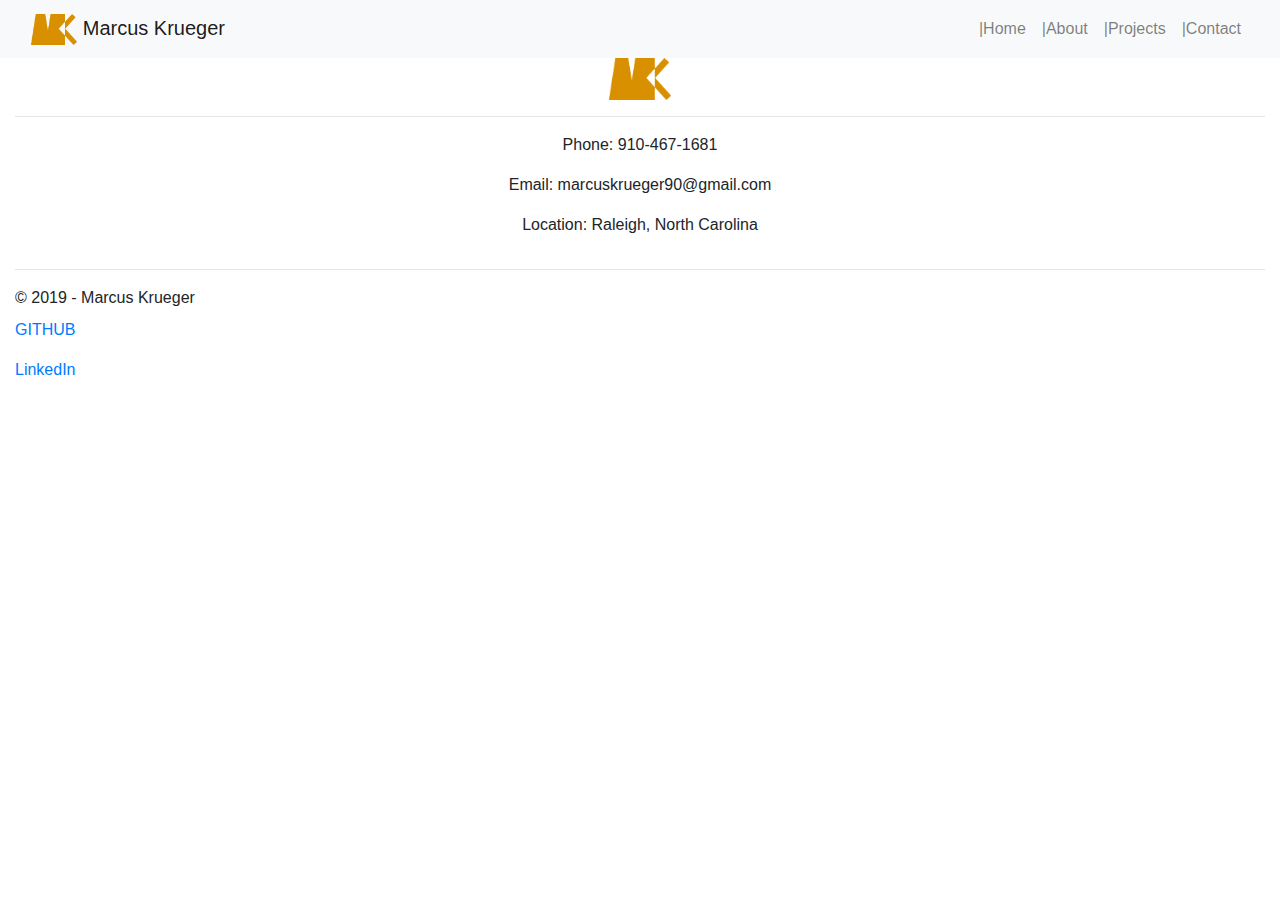
<file: about.html>
<!DOCTYPE html>
<html lang="en">

<head>
    <meta charset="UTF-8">
    <meta name="viewport" content="width=device-width, initial-scale=1.0">
    <meta http-equiv="X-UA-Compatible" content="ie=edge">
    <title> Marcus Krueger | Web Developer</title>
    <link rel="shortcut icon" href="img/MKlogo.png" />
    <script src="https://ajax.googleapis.com/ajax/libs/jquery/3.4.1/jquery.min.js"></script>
    <!---Bootstrap-->
    <link rel="stylesheet" href="https://stackpath.bootstrapcdn.com/bootstrap/4.4.1/css/bootstrap.min.css"
        integrity="sha384-Vkoo8x4CGsO3+Hhxv8T/Q5PaXtkKtu6ug5TOeNV6gBiFeWPGFN9MuhOf23Q9Ifjh" crossorigin="anonymous">
    <!---Styles.css-->
    <link rel="stylesheet" href="styles.css" />
</head>

<body>

    <!---Navigation-->
    <nav class="navbar navbar-expand-md navbar-light bg-light sticky-top">
        <div class="container-fluid">
            <a class="navbar-brand" href="index.html"><img src="img/MKlogo.png" id="navbar-logo">
                Marcus Krueger
            </a>
            <button class="navbar-toggler ml-auto" type="button" data-toggle="collapse" data-target="#navbarResponsive">
                <span class="navbar-toggler-icon"></span>
            </button>
            <div class="collapse navbar-collapse" id="navbarResponsive">
                <ul class="navbar-nav ml-auto">
                    <li class="nav-item">
                        <a class="nav-link" href="index.html">|Home</a>
                    </li>
                    <li class="nav-item">
                        <a class="nav-link" href="about.html">|About</a>
                    </li>
                    <li class="nav-item">
                        <a class="nav-link" href="projects.html">|Projects</a>
                    </li>
                    <li class="nav-item">
                        <a class="nav-link" href="contact.html">|Contact</a>
                    </li>
                </ul>
            </div>
        </div>
    </nav>

    <!-- Footer -->
    <footer>
        <div class="container-fluid padding">
            <div class="row text-center">
                <div class="col-md-12">
                    <img src="img/MKlogo.png" id="navbar-logo">
                    <hr class="light">
                    <p>Phone: 910-467-1681</p>
                    <p>Email: marcuskrueger90@gmail.com</p>
                    <p>Location: Raleigh, North Carolina</p>
                </div>

            </div>
            <div class="row" id="copyright">
                <div class="col-md-12">

                    <hr class="light">
                    <ul class="navbar-nav ml-auto">
                        <li class="copyright-footer">
                            © 2019 - Marcus Krueger
                        </li>

                        <li class="nav-item">
                            <a class="nav-link" href="https://github.com/marcuskrueger90" target="blank">GITHUB</a>
                        </li>
                        <li class="nav-item">
                            <a class="nav-link" href="https://www.linkedin.com/in/marcus-krueger-47766012b/"
                                target="blank">LinkedIn</a>
                        </li>


                    </ul>

                </div>
            </div>
        </div>
    </footer>
</body>

</html>
</file>
<file: styles.css>
#navbar-logo{
    width: 5%;
}
</file>
